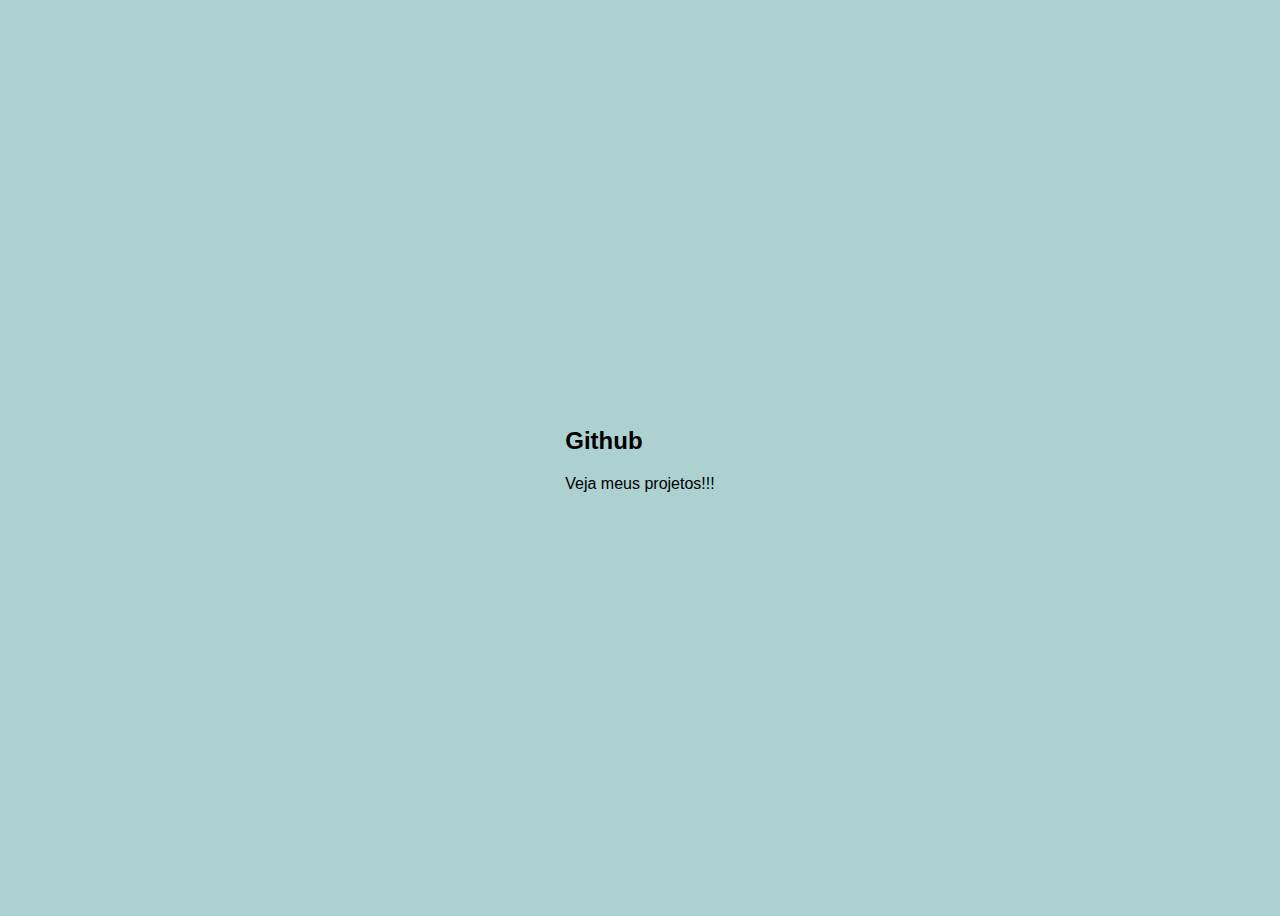
<file: CssTransitions/index.html>
<!DOCTYPE html>
<html lang="pt-br">
<head>
    <meta charset="UTF-8">
    <meta name="viewport" content="width=device-width, initial-scale=1.0">
    <title>Thiago Igor</title>
    <link rel="stylesheet" href="style.css">
</head>
<body>
    <div class="container">
        <div class="card">
            <div class="card-wrapper">
                <h2>Github</h2>
                <p>Veja meus projetos!!!</p>
            </div>

        </div>
    </div>
</body>
</html>
</file>
<file: CssTransitions/style.css>
body{
    background-color: rgb(173, 208, 209);
    font-family: sans-serif;
}

.container{
    width: 100%;
    height: 100vh;
    display: flex;
    justify-content: center;
    align-items: center;
}
</file>
